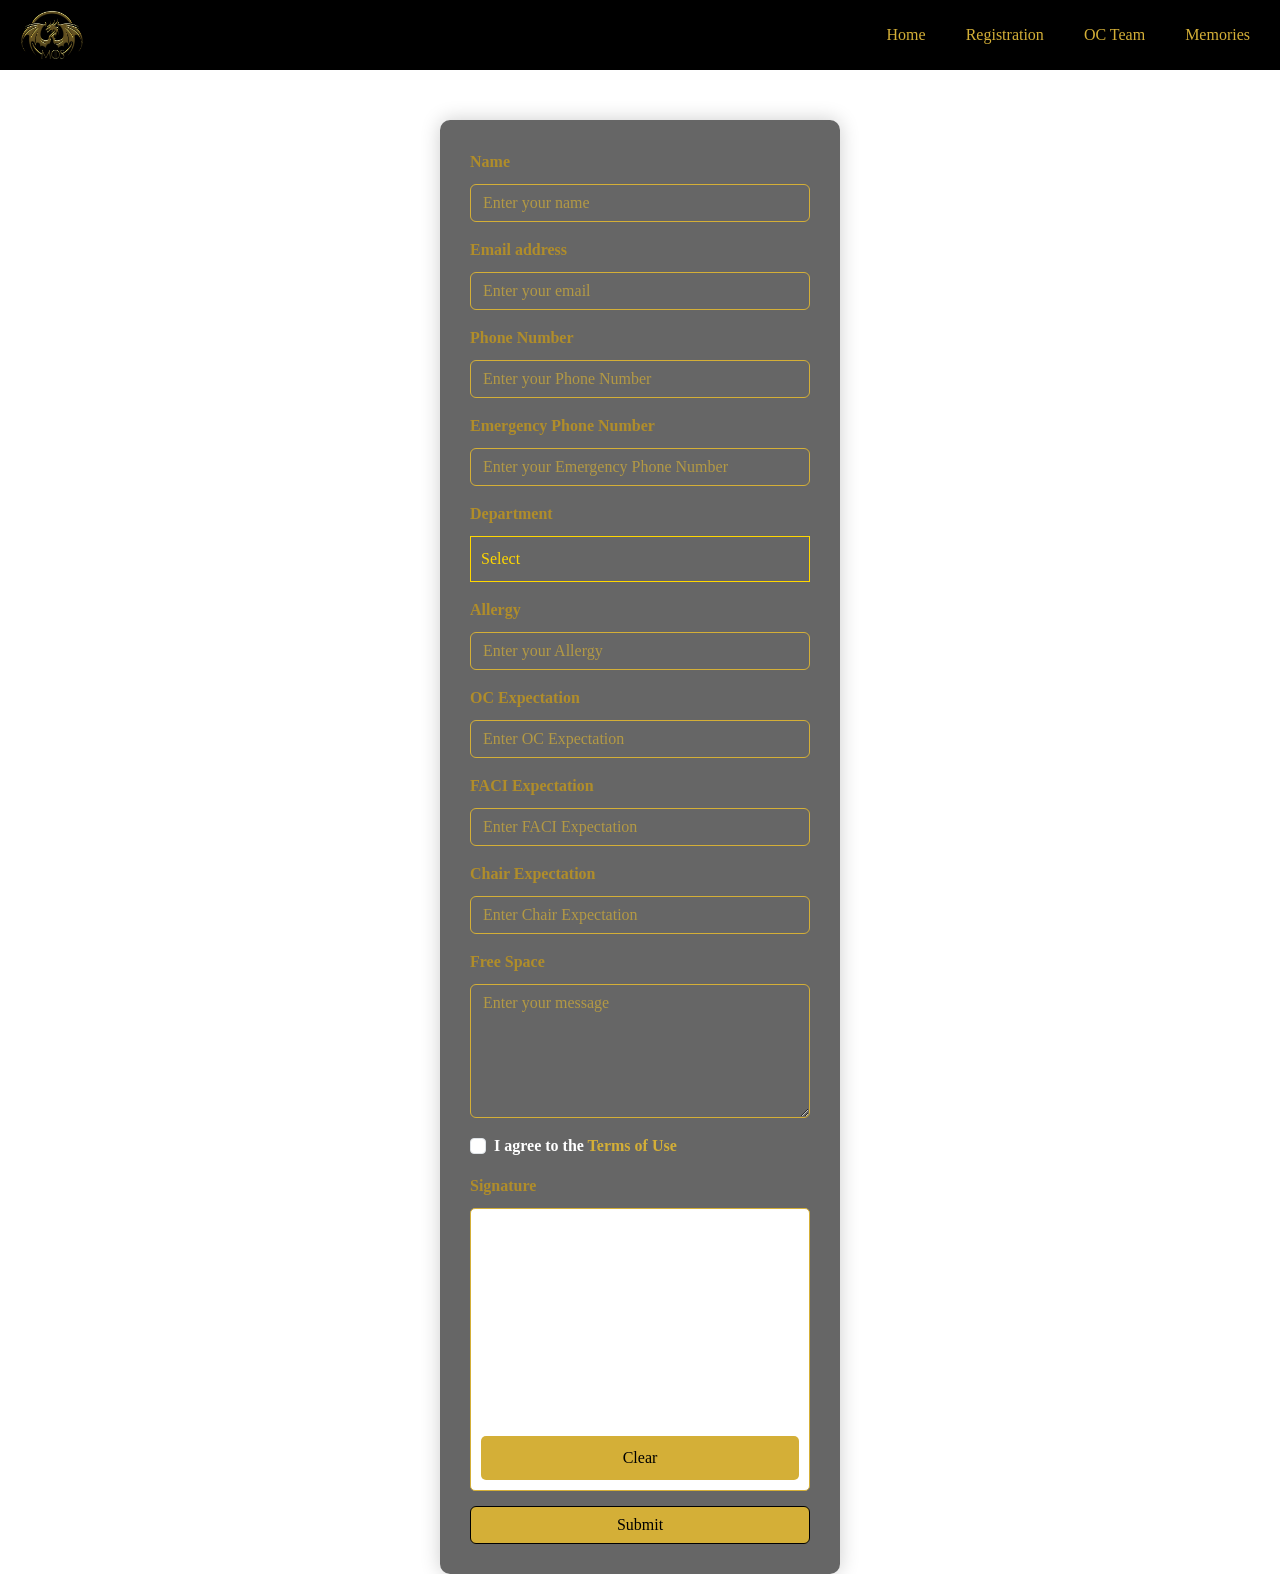
<file: registration.html>
<!DOCTYPE html>
<html lang="en">
<head>
    <meta charset="UTF-8">
    <meta name="viewport" content="width=device-width, initial-scale=1.0">
    <link href="https://db.onlinewebfonts.com/c/97c4b25dc74e0ab045154e75a8fdd69d?family=Game+of+Thrones" rel="stylesheet">
    <link href="https://cdn.jsdelivr.net/npm/bootstrap@5.3.2/dist/css/bootstrap.min.css" rel="stylesheet" integrity="sha384-T3c6CoIi6uLrA9TneNEoa7RxnatzjcDSCmG1MXxSR1GAsXEV/Dwwykc2MPK8M2HN" crossorigin="anonymous">
    <link rel="stylesheet" href="css/main.css">
    <title>MOS2K24</title>
    
</head>
<body>

    <nav id="navbar">
        <a href="#" id="logo">
            <img src="img/logo.png" alt="Logo" style="max-height: 50px;">
        </a>
        <div id="menu-toggle">&#9776;</div> <div id="nav-links">
            <a href="index.html">Home</a>
            <a href="registration.html">Registration</a>
            <a href="OCTEAM.HTML">OC Team</a>
            <a href="#">Memories</a>
        </div>
        <div id="mobile-menu">
            <a href="index.html">Home</a>
            <a href="registration.html">Registration</a>
            <a href="OCTEAM.HTML">OC Team</a>
            <a href="#">Memories</a>
        </div>
    </nav>
    <main>
    <div id="form-container">
        <form id="registration-form">
            <div class="mb-3">
                <label for="name" style="color: #b08d2a;" class="form-label">Name</label>
                <input type="text" class="form-control" id="name" name="name" placeholder="Enter your name">
            </div>
            <div class="mb-3">
                <label style="color: #b08d2a;" for="email" class="form-label">Email address</label>
                <input type="email" class="form-control" id="email" name="email" placeholder="Enter your email">
            </div>
            <div class="mb-3">
                <label style="color: #b08d2a;" for="phone" class="form-label">Phone Number</label>
                <input type="text" class="form-control" id="phone" name="phone" placeholder="Enter your Phone Number">
            </div>
            <div class="mb-3">
                <label style="color: #b08d2a;" for="emergencyPhone" class="form-label">Emergency Phone Number</label>
                <input type="text" class="form-control" id="emergencyPhone" name="emergencyPhone" placeholder="Enter your Emergency Phone Number">
            </div>
            <div class="mb-3">
                <label style="color: #b08d2a;" for="subject" class="form-label">Department</label>
                <div class="custom-select">
                    <div class="select-button" id="selectButton">Select</div>
                    <div class="select-options" id="selectOptions">
                        <div class="option" data-value="IGV">IGV</div>
                        <div class="option" data-value="OGV">OGV</div>
                        <div class="option" data-value="IGT">IGT</div>
                        <div class="option" data-value="OGT">OGT</div>
                        <div class="option" data-value="MKT&IM">MKT&IM</div>
                        <div class="option" data-value="BD&EWA">BD&EWA</div>
                        <div class="option" data-value="TM">TM</div>
                    </div>
                    <input type="hidden" id="selectedValue" name="department" value="">
                </div>
            </div>
            <div class="mb-3">
                <label style="color: #b08d2a;" for="allergy" class="form-label">Allergy</label>
                <input type="text" class="form-control" id="allergy" name="allergy" placeholder="Enter your Allergy">
            </div>
            <div class="mb-3">
                <label style="color: #b08d2a;" for="ocExpectation" class="form-label">OC Expectation</label>
                <input type="text" class="form-control" id="ocExpectation" name="ocExpectation" placeholder="Enter OC Expectation">
            </div>
            <div class="mb-3">
                <label style="color: #b08d2a;" for="faciExpectation" class="form-label">FACI Expectation</label>
                <input type="text" class="form-control" id="faciExpectation" name="faciExpectation" placeholder="Enter FACI Expectation">
            </div>
            <div class="mb-3">
                <label style="color: #b08d2a;" for="chairExpectation" class="form-label">Chair Expectation</label>
                <input type="text" class="form-control" id="chairExpectation" name="chairExpectation" placeholder="Enter Chair Expectation">
            </div>
            
            <div class="mb-3">
                <label style="color: #b08d2a;" for="freeSpace" class="form-label">Free Space</label>
                <textarea class="form-control" id="freeSpace" name="freeSpace" rows="5" placeholder="Enter your message"></textarea>
            </div>
            <div class="mb-3 form-check">
                <input type="checkbox" class="form-check-input" id="terms" name="terms">
                <label style="color: white;" class="form-check-label" for="terms">I agree to the <a href="_Indemnity Form MOS 2k24.pdf" style="color:rgb(212, 175, 55); text-decoration: none;" target="_blank">Terms of Use</a></label>
            </div>
            <label style="color: #b08d2a;" for="signature" class="form-label">Signature</label>
            <div id="signature-box">
                <canvas id="signature-pad" width="400" height="200"></canvas>
                <button id="clear-btn">Clear</button>
            </div>
            <button type="submit" class="btn btn-primary w-100">Submit</button>
        </form>
        
    </div>
</main>

    <script>
        const menuToggle = document.getElementById('menu-toggle');
        const mobileMenu = document.getElementById('mobile-menu');

        menuToggle.addEventListener('click', () => {
            mobileMenu.style.display = mobileMenu.style.display === 'block' ? 'none' : 'block';
        });
    </script>
    <script src="https://cdn.jsdelivr.net/npm/bootstrap@5.3.2/dist/js/bootstrap.bundle.min.js"></script>
    <script>
        const selectButton = document.getElementById('selectButton');
        const selectOptions = document.getElementById('selectOptions');
        const selectedValue = document.getElementById('selectedValue');
        const options = selectOptions.querySelectorAll('.option');

        selectButton.addEventListener('click', () => {
            selectOptions.classList.toggle('show');
        });

        options.forEach(option => {
            option.addEventListener('click', () => {
                selectButton.textContent = option.textContent;
                selectedValue.value = option.dataset.value;
                selectOptions.classList.remove('show');
            });
        });
        document.addEventListener('click', (event) => {
          if (!selectButton.contains(event.target) && !selectOptions.contains(event.target)) {
            selectOptions.classList.remove('show');
          }
        });
    </script>
    <script>
        const canvas = document.getElementById('signature-pad');
        const context = canvas.getContext('2d');
        let drawing = false;
    
        // Set initial drawing properties
        context.lineWidth = 3;
        context.lineCap = 'round';
        context.strokeStyle = '#D4AF37'; // Gold color for signature
    
        // Start drawing
        canvas.addEventListener('mousedown', (e) => {
            drawing = true;
            context.beginPath();
            context.moveTo(e.offsetX, e.offsetY);
        });
    
        // Draw on canvas
        canvas.addEventListener('mousemove', (e) => {
            if (drawing) {
                context.lineTo(e.offsetX, e.offsetY);
                context.stroke();
            }
        });
    
        // Stop drawing
        canvas.addEventListener('mouseup', () => {
            drawing = false;
        });
    
        // Clear the canvas
        document.getElementById('clear-btn').addEventListener('click', () => {
            context.clearRect(0, 0, canvas.width, canvas.height);
        });
    </script>
    <script>
document.getElementById('registration-form').addEventListener('submit', async function (e) {
  e.preventDefault();

  const formData = new FormData(this);
  const data = {};
  
  formData.forEach((value, key) => {
    data[key] = value;
  });

  try {
    const response = await fetch('https://script.google.com/macros/s/AKfycbw49gEsU6Jj-XqpWw5qE6cEEGmrW4jd9e8R5bw_MMp7/dev', { // Replace with your Web App URL
      method: 'POST',
      headers: {
        'Content-Type': 'application/json',
      },
      body: JSON.stringify(data),
    });

    const result = await response.json();
    if (result.status === 'success') {
      alert('Form submitted successfully!');
    }
});

    </script>
</body>
</html>
</file>
<file: css/main.css>
html, body {
    margin: 0;
    padding: 0;
    height: 100%; /* Full screen */
}

body {
    background-image: url("https://images2.alphacoders.com/126/1260061.jpg");
    background-size: cover;
    background-position: center;
    background-repeat: no-repeat;
    font-family: "Game of Thrones";
    background-attachment: fixed;
}

#centered-content {
    position: absolute;
    top: 50%;
    left: 50%;
    transform: translate(-50%, -50%);
    text-align: center;
    animation: float 6s ease-in-out infinite;
    z-index: 999; /* Ensure it's on top */
}

#navbar {
    display: flex;
    justify-content: space-between;
    align-items: center;
    padding: 10px 20px;
    background-color: black; /* Navbar background */
}

#logo {
    max-height: 100px;
}

#nav-links {
    display: flex;
}

#nav-links a {
    margin-left: 20px;
    text-decoration: none;
    color: #D4AF37;
    padding: 5px 10px;
}

#menu-toggle {
    display: none;
    cursor: pointer;
    font-size: 24px;
    color: #D4AF37;
}

#mobile-menu {
    display: none;
    flex-direction: column;
    position: absolute;
    top: 60px;
    left: 0;
    width: 100%;
    background-color: black;
    box-shadow: 0px 2px 4px rgba(0, 0, 0, 0.1);
    z-index: 100;
}

#mobile-menu a {
    padding: 10px 20px;
    text-decoration: none;
    color: #D4AF37;
    display: block;
}

@keyframes float {
    0% { transform: translate(-50%, -50%) translateY(0px); }
    50% { transform: translate(-50%, -50%) translateY(-20px); }
    100% { transform: translate(-50%, -50%) translateY(0px); }
}

#centered-content h1 {
    color: #D4AF37;
    font-size: 3em;
    text-shadow: 2px 2px 4px rgba(0, 0, 0, 0.5);
}

/* Media query for mobile view */
@media (max-width: 768px) {
    #nav-links { display: none; }
    #menu-toggle { display: block; }
    #navbar { flex-wrap: wrap; }
}

#form-container {
    position: absolute;
    top: 120px; /* Adjust this value to offset the navbar (example: 120px depending on navbar height) */
    left: 50%;
    transform: translateX(-50%);
    background-color: rgba(0, 0, 0, 0.6); /* Semi-transparent background */
    padding: 30px;
    border-radius: 10px;
    box-shadow: 0 0 20px rgba(0, 0, 0, 0.2);
    width: 400px;
    max-width: 90%; /* Responsive width */
    z-index: 999; /* Ensure the form is above the background */
}

#form-container label {
    font-weight: bold;
    margin-bottom: 10px;
    color: black;
    display: block;
}

#form-container .form-control {
    background-color: transparent;
    color: rgb(212, 175, 55);
    border: 1px solid rgb(212, 175, 55);
}

#form-container .form-control::placeholder {
    color: rgb(212, 175, 55);
    opacity: 0.7;
}

#form-container .form-control:focus {
    outline: none;
    box-shadow: 0 0 5px rgba(212, 175, 55, 0.5);
    border-color: rgb(212, 175, 55);
}

#form-container .btn-primary {
    background-color: rgb(212,175,55);
    border-color: black;
    color: black;
}

#form-container .btn-primary:hover {
    background-color: #b08d2a;
    border-color: black;
    color: black;
}

/* Signature box styling */
#signature-box {
    width: 100%;
    margin-bottom: 15px;
    border: 1px solid #D4AF37; /* Gold border */
    border-radius: 5px;
    background-color: white;
    padding: 10px;
}

#signature-pad {
    border: none;
    width: 100%;
    height: 200px;
}

#clear-btn {
    background-color: #D4AF37;
    color: black;
    padding: 10px 20px;
    margin-top: 10px;
    border: none;
    border-radius: 5px;
    cursor: pointer;
    display: inline-block;
    text-align: center;
    width: 100%;
}

#clear-btn:hover {
    background-color: #b08d2a;
}

/* Responsive adjustments for mobile */
@media (max-width: 768px) {
    #form-container {
        margin-top: 100px; /* Adjust top margin */
        margin-bottom: 1000px;
        position: relative;
        width: 90%;
        margin-left: auto;
        margin-right: auto;
    }
}







/* Signature form adjustments */
#signature-box {
    width: 100%; /* Ensure the signature box takes full width like other form elements */
    border: 1px solid rgb(212, 175, 55); /* Gold border */
}

#form-container .form-control {
    width: 100%;
    margin-bottom: 15px;
}
/* Container for the dropdown */
.custom-select {
    position: relative;
    width: 100%; /* Adjust width as needed */
}

/* The button to toggle the dropdown */
.select-button {
    padding: 10px;
    border: 1px solid gold;
    background-color: transparent; /* Transparent background */
    color: gold; /* Gold text */
    cursor: pointer;
    font-size: 16px;
    text-align: left;
}

/* Dropdown options container */
.select-options {
    display: none;
    position: absolute;
    top: 100%; /* Positioned below the button */
    left: 0;
    background-color: black; /* Black background */
    border: 1px solid gold; /* Gold border */
    z-index: 1000;
    width: 100%;
    max-height: 150px;
    overflow-y: auto; /* Add scroll if options overflow */
}

/* Show dropdown options */
.select-options.show {
    display: block;
}

/* Individual option styles */
.option {
    padding: 10px;
    color: gold; /* Gold text */
    cursor: pointer;
    font-size: 16px;
}

/* Option hover effect */
.option:hover {
    background-color: #333; /* Slightly lighter black for hover */
    color: white; /* Highlight text on hover */
}
/* Mobile view adjustments for the form */
@media (max-width: 768px) {
    #form-container {
        position: absolute;
        top: 50%;
        left: 50%;
        transform: translateX(-50%);
        max-width: 90%; /* Ensures responsiveness */
        margin-top: 0; /* Reset margin adjustments */
        margin-bottom: 0; /* Reset margin adjustments */
        z-index: 999; /* Ensure the form is above the background */
    }
}
#form-container {
    position: absolute;
    top: 120px; /* Adjust this value to offset the navbar (example: 120px depending on navbar height) */
    left: 50%;
    
    background-color: rgba(0, 0, 0, 0.6); /* Semi-transparent background */
    padding: 30px;
    border-radius: 10px;
    box-shadow: 0 0 20px rgba(0, 0, 0, 0.2);
    width: 400px;
    max-width: 90%; /* Responsive width */
    
}
</file>
